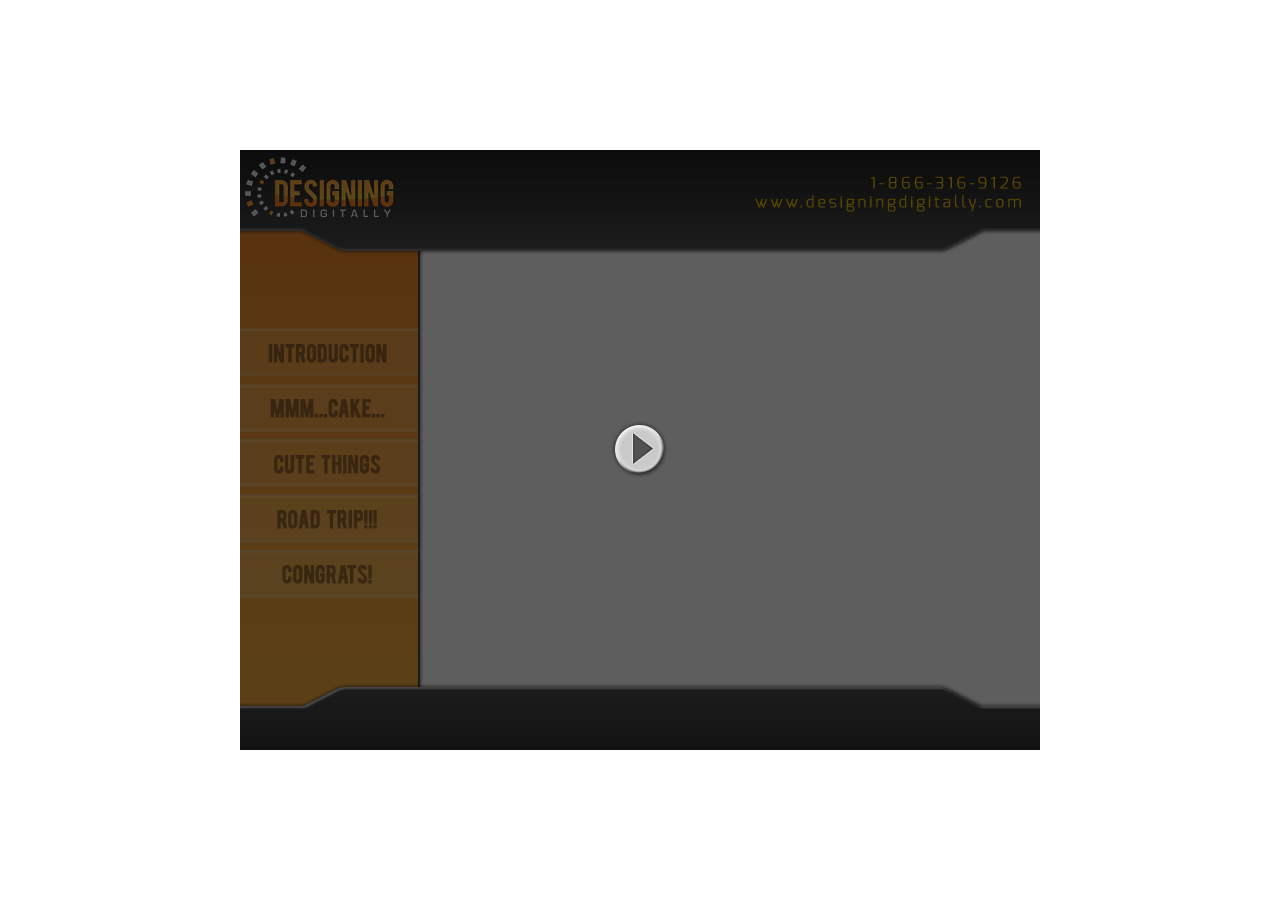
<file: src/index.html>
<!DOCTYPE html>
<html lang="en">
<head>
    <meta charset="UTF-8">
    <title>Designing Digitally</title>
    <link rel="stylesheet" href="css/app.css">
</head>
<body>
<div class="main">
    <div class="image-overlay">
        <a href="slides/slide_1.html">
            <img class="image-centered" src="resources/Graphics/Interface/LMSTest_Play_up.png">
        </a>
    </div>
</div>
<script src="js/app.js"></script>
</body>
</html>
</file>
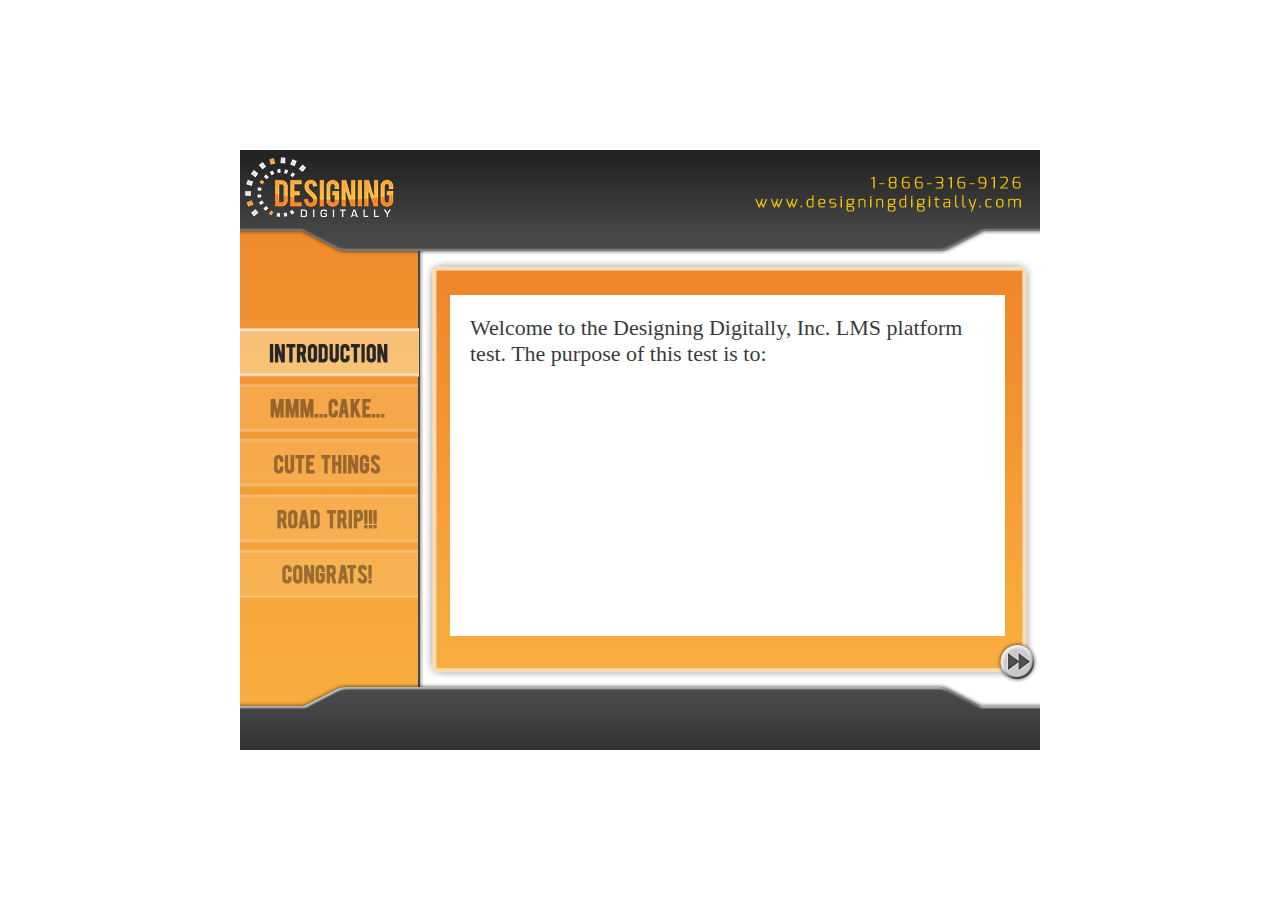
<file: src/slides/slide_1.html>
<!DOCTYPE html>
<html lang="en">
<head>
    <meta charset="UTF-8">
    <title>Designing Digitally</title>
    <link rel="stylesheet" href="../css/app.css">
</head>
<body onload="renderSlide1()">
<div class="main">
    <div class="menu">
        <img class="menu-item active" src="../resources/Graphics/Interface/LMSTest_Menu_Intro.png">
        <img class="menu-item" src="../resources/Graphics/Interface/LMSTest_Menu_Cake.png">
        <img class="menu-item" src="../resources/Graphics/Interface/LMSTest_Menu_Cute.png">
        <img class="menu-item" src="../resources/Graphics/Interface/LMSTest_Menu_RoadTrip.png">
        <img class="menu-item" src="../resources/Graphics/Interface/LMSTest_Menu_Congrats.png">
    </div>
    <div class="slide-content">
        <div id="slide_1">
            <div class="text-box">
                <span id="welcome-text">Welcome to the Designing Digitally, Inc. LMS platform test. The purpose of this test is to:</span>
                <ul>
                    <li id="li-1"></li>
                    <li id="li-2"></li>
                    <li id="li-3"></li>
                </ul>
            </div>
            <div>
                <img class="next-btn" src="../resources/Graphics/Interface/LMSTest_Forward_up.png"
                     onmouseover="this.src='../resources/Graphics/Interface/LMSTest_Forward_down.png'"
                     onmouseout ="this.src='../resources/Graphics/Interface/LMSTest_Forward_up.png'"
                     onclick="document.location='slide_2.html'">
            </div>
        </div>
    </div>
</div>
<script src="../js/jquery-3.2.1.min.js"></script>
<script src="../js/app.js"></script>
</body>
</html>
</file>
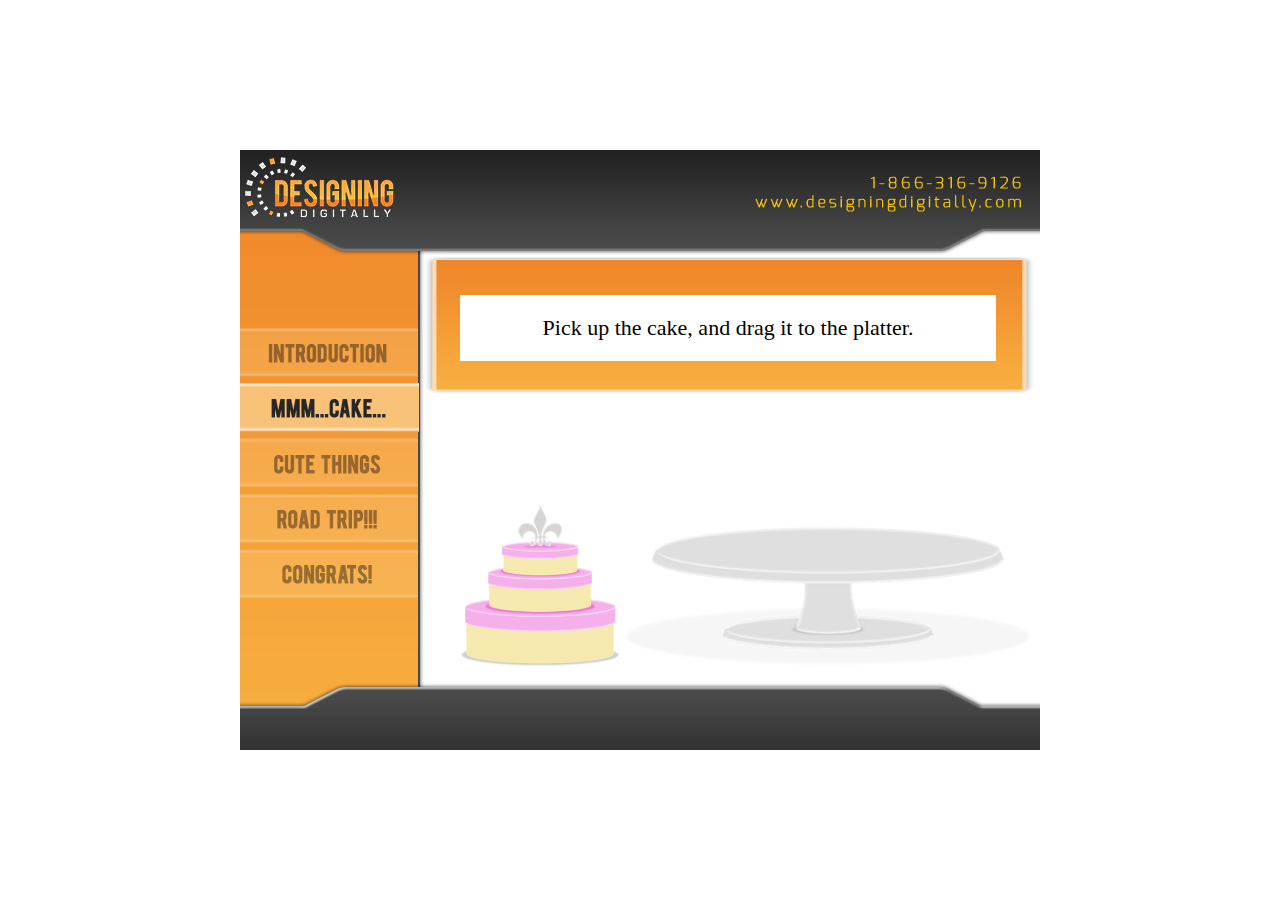
<file: src/slides/slide_2.html>
<!DOCTYPE html>
<html lang="en">
<head>
    <meta charset="UTF-8">
    <title>Designing Digitally</title>
    <link rel="stylesheet" href="../css/app.css">
</head>
<body onload="renderSlide2()">
<div class="main">
    <div class="menu">
        <img class="menu-item" src="../resources/Graphics/Interface/LMSTest_Menu_Intro.png">
        <img class="menu-item active" src="../resources/Graphics/Interface/LMSTest_Menu_Cake.png">
        <img class="menu-item" src="../resources/Graphics/Interface/LMSTest_Menu_Cute.png">
        <img class="menu-item" src="../resources/Graphics/Interface/LMSTest_Menu_RoadTrip.png">
        <img class="menu-item" src="../resources/Graphics/Interface/LMSTest_Menu_Congrats.png">
    </div>
    <div class="slide-content">
        <div id="slide_2">
            <div class="header">
                <div class="title">
                    Pick up the cake, and drag it to the platter.
                </div>
            </div>

            <div class="content">
                <img id="cake" src="../resources/Graphics/Slide%20Contents/Cake.png" draggable="true"
                     ondragend="checkDragSuccess(event)"
                     ondragstart="dragCake(event)" width="160px">
                <img src="../resources/Graphics/Slide%20Contents/Platform.png">

                <div class="draggable-zone" ondrop="dropOnPlatform(event)"
                     ondragover="allowDrop(event)" ondragenter="showDropZone(event)"
                     ondragleave="hideDropZone(event)"></div>
            </div>

        </div>
    </div>
    <div id="correctAns" style="display: none" class="dialog">
        <img src="../resources/Graphics/Interface/LMSTest_CorrectBox.png">

        <div class="dialog-content">
            <div class="message">
                Delicious, You earned 25 points!
            </div>
            <div class="button">
                <img src="../resources/Graphics/Interface/LMSTest_Continue_up.png"
                     onmouseover="this.src='../resources/Graphics/Interface/LMSTest_Continue_over.png'"
                     onmouseout="this.src='../resources/Graphics/Interface/LMSTest_Continue_up.png'"
                     onclick="document.location='slide_3.html'">

            </div>
        </div>
    </div>
    <div id="wrongAns" style="display:none" class="dialog">
        <img src="../resources/Graphics/Interface/LMSTest_IncorrectBox.png">

        <div class="dialog-content">
            <div class="message">
                Put the cake on platter!
            </div>
            <div class="button">
                <img src="../resources/Graphics/Interface/LMSTest_Continue_up.png"
                     onmouseover="this.src='../resources/Graphics/Interface/LMSTest_Continue_over.png'"
                     onmouseout="this.src='../resources/Graphics/Interface/LMSTest_Continue_up.png'"
                     onclick="document.location='slide_3.html'">

            </div>
        </div>
    </div>
</div>
<script src="../js/jquery-3.2.1.min.js"></script>
<script src="../js/app.js"></script>
</body>
</html>
</file>
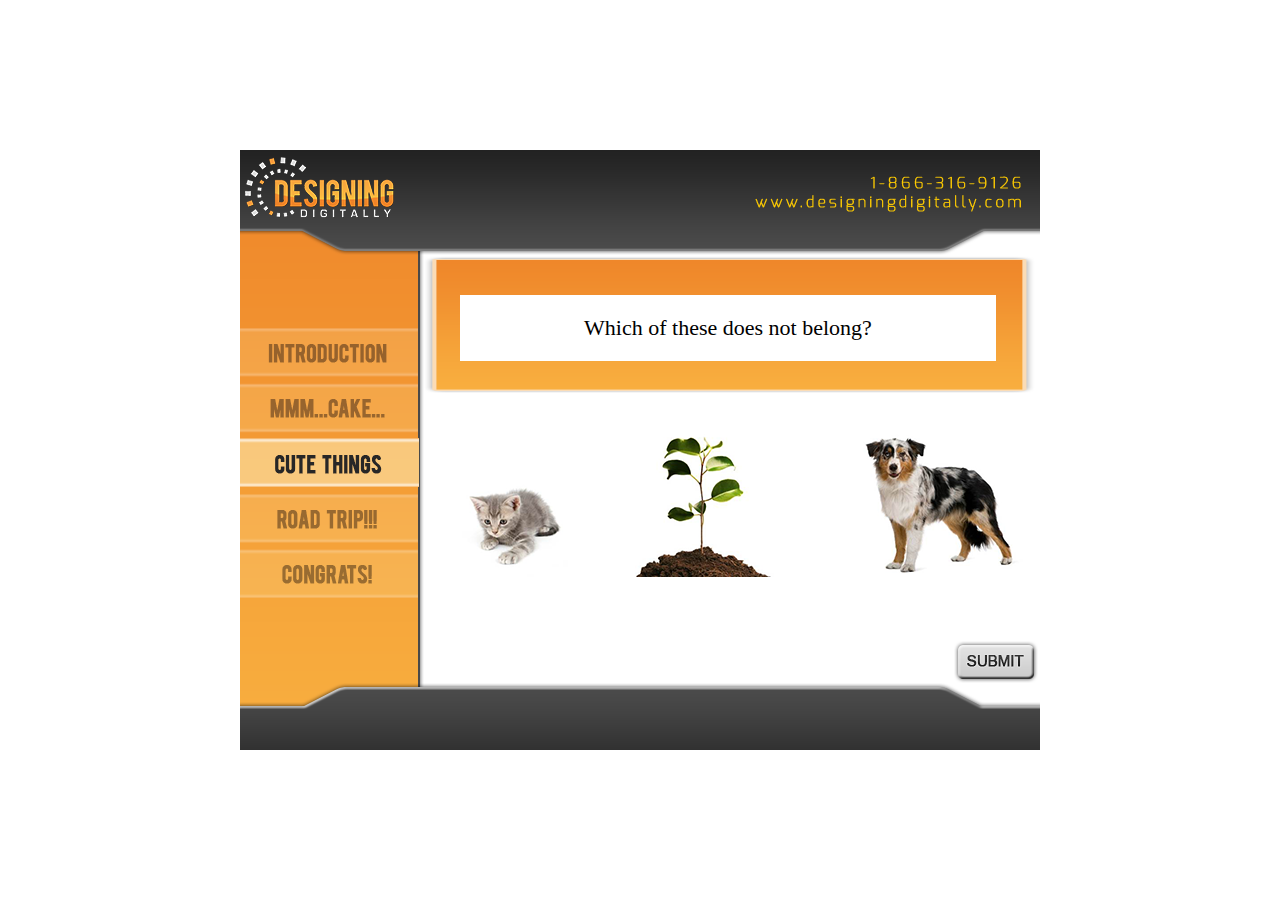
<file: src/slides/slide_3.html>
<!DOCTYPE html>
<html lang="en">
<head>
    <meta charset="UTF-8">
    <title>Designing Digitally</title>
    <link rel="stylesheet" href="../css/app.css">
</head>
<body onload="renderSlide3()">
<div class="main">
    <div class="menu">
        <img class="menu-item" src="../resources/Graphics/Interface/LMSTest_Menu_Intro.png">
        <img class="menu-item" src="../resources/Graphics/Interface/LMSTest_Menu_Cake.png">
        <img class="menu-item active" src="../resources/Graphics/Interface/LMSTest_Menu_Cute.png">
        <img class="menu-item" src="../resources/Graphics/Interface/LMSTest_Menu_RoadTrip.png">
        <img class="menu-item" src="../resources/Graphics/Interface/LMSTest_Menu_Congrats.png">
    </div>
    <div class="slide-content">
        <div id="slide_2">
            <div class="header">
                <div class="title">
                    Which of these does not belong?
                </div>
            </div>

            <div style="width: 110%;">
                <label class="radio-image">
                    <input type="radio" name="slide3ques" value="cat" />
                    <img class="img-butn" src="../resources/Graphics/Slide%20Contents/Cat.png"
                         onmouseover="this.src='../resources/Graphics/Slide%20Contents/Cat_Over.png'"
                         onmouseout="this.src='../resources/Graphics/Slide%20Contents/Cat.png'">
                </label>
                <label class="radio-image">
                    <input type="radio" name="slide3ques" value="plant" />
                    <img class="img-butn" src="../resources/Graphics/Slide%20Contents/Plant.png"
                     onmouseover="this.src='../resources/Graphics/Slide%20Contents/Plant_Over.png'"
                     onmouseout="this.src='../resources/Graphics/Slide%20Contents/Plant.png'">
                </label>
                <label class="radio-image">
                    <input type="radio" name="slide3ques" value="dog" />
                    <img class="img-butn" src="../resources/Graphics/Slide%20Contents/Dog.png"
                     onmouseover="this.src='../resources/Graphics/Slide%20Contents/Dog_Over.png'"
                     onmouseout="this.src='../resources/Graphics/Slide%20Contents/Dog.png'">
                </label>
            </div>

            <div>
                <img class="next-btn" src="../resources/Graphics/Interface/LMSTest_Submit_up.png"
                     onmouseover="this.src='../resources/Graphics/Interface/LMSTest_Submit_over.png'"
                     onmouseout ="this.src='../resources/Graphics/Interface/LMSTest_Submit_up.png'"
                     onclick="submitSlide3()">
            </div>

        </div>
    </div>
    <div id="correctAns" style="display: none" class="dialog">
        <img src="../resources/Graphics/Interface/LMSTest_CorrectBox.png">

        <div class="dialog-content">
            <div class="message">
                Correct, plants are not in the animal kingdom. 25 Points.
            </div>
            <div class="button">
                <img src="../resources/Graphics/Interface/LMSTest_Continue_up.png"
                     onmouseover="this.src='../resources/Graphics/Interface/LMSTest_Continue_over.png'"
                     onmouseout="this.src='../resources/Graphics/Interface/LMSTest_Continue_up.png'"
                     onclick="document.location='slide_4.html'">

            </div>
        </div>
    </div>
    <div id="wrongAns" style="display:none" class="dialog">
        <img src="../resources/Graphics/Interface/LMSTest_IncorrectBox.png">

        <div class="dialog-content">
            <div class="message">
                Not quite, you're looking for something that sprouts from the ground.
            </div>
            <div class="button">
                <img src="../resources/Graphics/Interface/LMSTest_Continue_up.png"
                     onmouseover="this.src='../resources/Graphics/Interface/LMSTest_Continue_over.png'"
                     onmouseout="this.src='../resources/Graphics/Interface/LMSTest_Continue_up.png'"
                     onclick="document.location='slide_4.html'">

            </div>
        </div>
    </div>
</div>
<script src="../js/jquery-3.2.1.min.js"></script>
<script src="../js/app.js"></script>
</body>
</html>
</file>
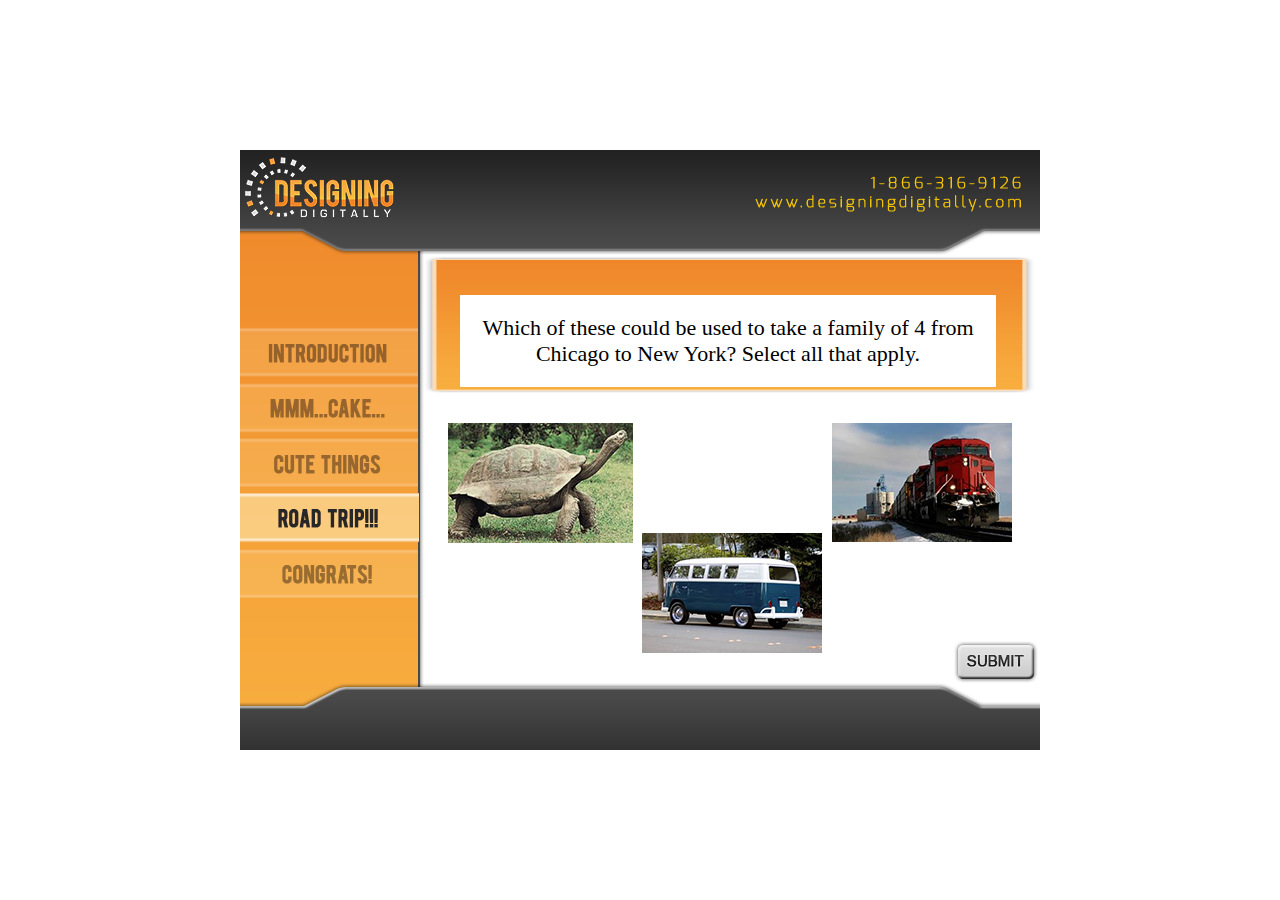
<file: src/slides/slide_4.html>
<!DOCTYPE html>
<html lang="en">
<head>
    <meta charset="UTF-8">
    <title>Designing Digitally</title>
    <link rel="stylesheet" href="../css/app.css">
</head>
<body onload="renderSlide4()">
<div class="main">
    <div class="menu">
        <img class="menu-item" src="../resources/Graphics/Interface/LMSTest_Menu_Intro.png">
        <img class="menu-item" src="../resources/Graphics/Interface/LMSTest_Menu_Cake.png">
        <img class="menu-item" src="../resources/Graphics/Interface/LMSTest_Menu_Cute.png">
        <img class="menu-item active" src="../resources/Graphics/Interface/LMSTest_Menu_RoadTrip.png">
        <img class="menu-item" src="../resources/Graphics/Interface/LMSTest_Menu_Congrats.png">
    </div>
    <div class="slide-content">
        <div id="slide_2">
            <div class="header">
                <div class="title">
                    Which of these could be used to take a family of 4 from Chicago to New York? Select all that apply.
                </div>
            </div>

            <div style="width: 110%;">
                <label class="select-image">
                    <input type="checkbox" id="turtle" name="slide4ques" value="turtle" />
                    <img class="img-butn" src="../resources/Graphics/Slide%20Contents/Turtle.png"
                         onmouseover="this.src='../resources/Graphics/Slide%20Contents/Turtle_Over.png'"
                         onmouseout="this.src='../resources/Graphics/Slide%20Contents/Turtle.png'">
                </label>
                <label class="select-image" style="position: absolute;right: 0;">
                    <input type="checkbox"  id="train" name="slide4ques" value="train" />
                    <img class="img-butn" src="../resources/Graphics/Slide%20Contents/Train.png"
                         onmouseover="this.src='../resources/Graphics/Slide%20Contents/Train_Over.png'"
                         onmouseout="this.src='../resources/Graphics/Slide%20Contents/Train.png'">
                </label>
                <label class="select-image" style="position: absolute;bottom: 0;right: 190px;">
                    <input type="checkbox"  id="van" name="slide4ques" value="van" />
                    <img class="img-butn" src="../resources/Graphics/Slide%20Contents/Van.png"
                         onmouseover="this.src='../resources/Graphics/Slide%20Contents/Van_Over.png'"
                         onmouseout="this.src='../resources/Graphics/Slide%20Contents/Van.png'">
                </label>
            </div>

            <div>
                <img class="next-btn" src="../resources/Graphics/Interface/LMSTest_Submit_up.png"
                     onmouseover="this.src='../resources/Graphics/Interface/LMSTest_Submit_over.png'"
                     onmouseout ="this.src='../resources/Graphics/Interface/LMSTest_Submit_up.png'"
                     onclick="submitSlide4()">
            </div>

        </div>
    </div>
    <div id="correctAns" style="display: none" class="dialog">
        <img src="../resources/Graphics/Interface/LMSTest_CorrectBox.png">

        <div class="dialog-content">
            <div class="message">
                Vroom vroom. 50 Points.
            </div>
            <div class="button">
                <img src="../resources/Graphics/Interface/LMSTest_Continue_up.png"
                     onmouseover="this.src='../resources/Graphics/Interface/LMSTest_Continue_over.png'"
                     onmouseout="this.src='../resources/Graphics/Interface/LMSTest_Continue_up.png'"
                     onclick="document.location='slide_5.html'">

            </div>
        </div>
    </div>
    <div id="wrongAns" style="display:none" class="dialog">
        <img src="../resources/Graphics/Interface/LMSTest_IncorrectBox.png">

        <div class="dialog-content">
            <div class="message">
                Try something with wheels.
            </div>
            <div class="button">
                <img src="../resources/Graphics/Interface/LMSTest_Continue_up.png"
                     onmouseover="this.src='../resources/Graphics/Interface/LMSTest_Continue_over.png'"
                     onmouseout="this.src='../resources/Graphics/Interface/LMSTest_Continue_up.png'"
                     onclick="document.location='slide_5.html'">

            </div>
        </div>
    </div>
</div>
<script src="../js/jquery-3.2.1.min.js"></script>
<script src="../js/app.js"></script>
</body>
</html>
</file>
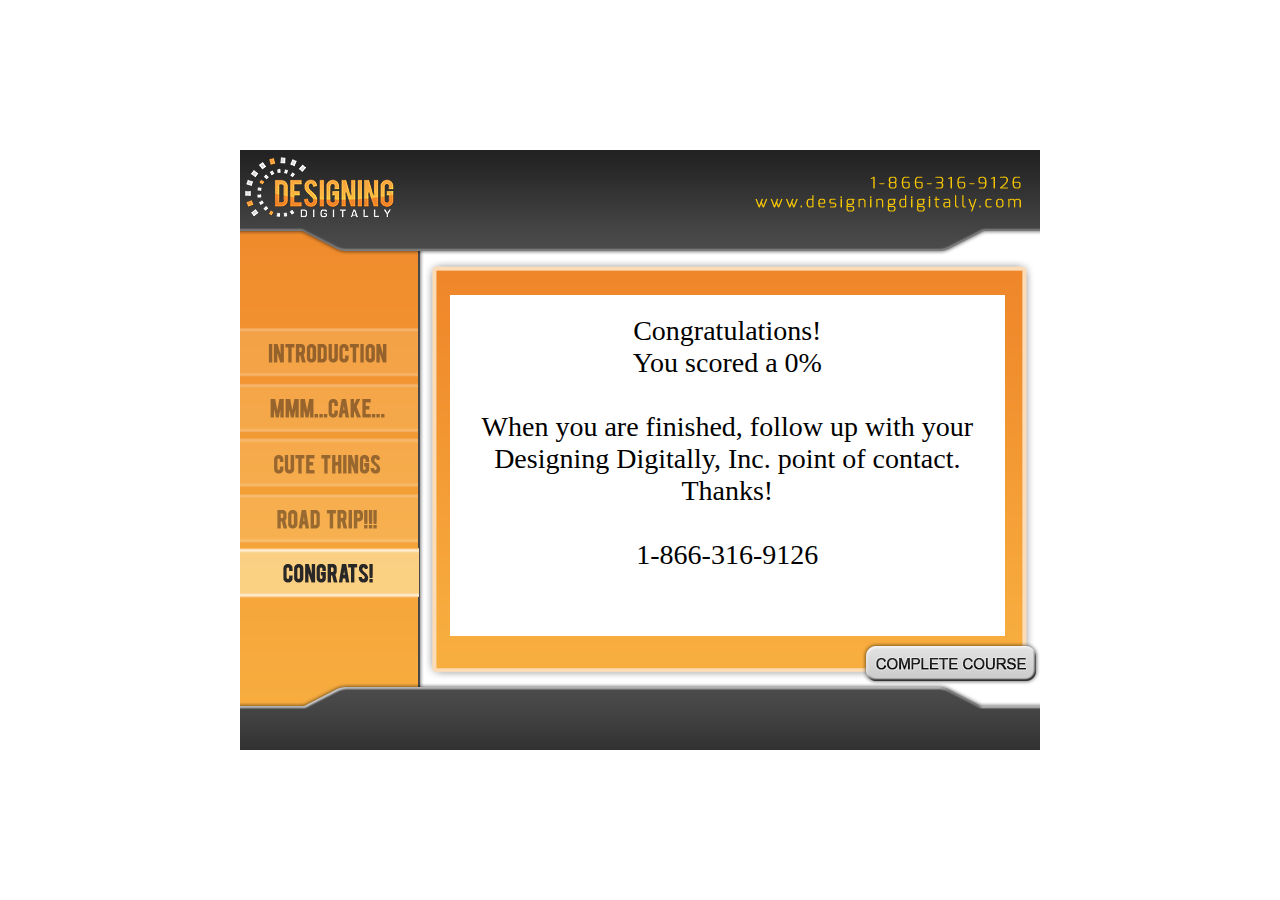
<file: src/slides/slide_5.html>
<!DOCTYPE html>
<html lang="en">
<head>
    <meta charset="UTF-8">
    <title>Designing Digitally</title>
    <link rel="stylesheet" href="../css/app.css">
</head>
<body onload="renderSlide5()">
<div class="main">
    <div class="menu">
        <img class="menu-item" src="../resources/Graphics/Interface/LMSTest_Menu_Intro.png">
        <img class="menu-item" src="../resources/Graphics/Interface/LMSTest_Menu_Cake.png">
        <img class="menu-item" src="../resources/Graphics/Interface/LMSTest_Menu_Cute.png">
        <img class="menu-item" src="../resources/Graphics/Interface/LMSTest_Menu_RoadTrip.png">
        <img class="menu-item active" src="../resources/Graphics/Interface/LMSTest_Menu_Congrats.png">
    </div>
    <div class="slide-content">
        <div id="slide_1">
            <div class="text-box" style="text-align: center; font-size: 28px;">
                Congratulations!<br/>
                You scored a <span id="percentage">0</span>%
                <br/>
                <br/>
                When you are finished, follow up with your Designing Digitally, Inc. point of contact.
                <br/>
                Thanks!
                <br/>
                <br/>
                1-866-316-9126
            </div>
            <div>
                <img class="next-btn" src="../resources/Graphics/Interface/LMSTest_Complete_up.png"
                     onmouseover="this.src='../resources/Graphics/Interface/LMSTest_Complete_over.png'"
                     onmouseout ="this.src='../resources/Graphics/Interface/LMSTest_Complete_up.png'"
                     onclick="document.location='../index.html'">
            </div>
        </div>
    </div>
</div>
<script src="../js/jquery-3.2.1.min.js"></script>
<script src="../js/app.js"></script>
</body>
</html>
</file>
<file: src/css/app.css>
body {
    margin: 0;
    padding: 0;
}

.main {
    background-image: url('../resources/Graphics/Interface/LMSTestInterface_BG.png');
    background-size: contain;
    background-repeat: no-repeat;
    width: 800px;
    height: 600px;
    position: fixed;
    top: 50%;
    left: 50%;
    transform: translate(-50%, -50%);
}

.image-overlay {
    width: 100%;
    height: 100%;
    background-color: rgba(0, 0, 0, 0.63);
}

.image-centered {
    position: fixed;
    top: 50%;
    left: 50%;
    transform: translate(-50%, -50%);
    cursor: pointer;
}


.slide-content {
    width: 620px;
    height: 430px;
    position: absolute;
    top: 105px;
    left: 180px;
}

.menu {
    margin-top: 178px;
}
.menu > .menu-item {
    display: block;
    margin-bottom: 6px;
    visibility: hidden;
}

.menu > .menu-item.active {
    visibility: visible;
}

#slide_1 {
    background-image: url('../resources/Graphics/Interface/LMSTest_TextBox.png');
    width: 100%;
    height: 100%;
    background-repeat: round;
}

#slide_1 >  .text-box {
    background-color: #fff;
    width: 90%;
    height: 80%;
    margin: 40px 30px;
    position: absolute;
    font-size: 22px;
    padding: 20px;
    max-height: 70%;
    max-width: 83%;
}

#slide_1 >  .text-box > ul{
    padding: 20px;
}

#slide_1 >  .text-box > ul >li{
    padding-bottom: 20px;
    display: none;
}

.next-btn {
    position: absolute;
    bottom: 0;
    right: 0;
    cursor: pointer;
}

.header {
    background-image: url('../resources/Graphics/Interface/LMSTest_TextBox.png');
    width: 100%;
    height: 140px;
    background-repeat: round;
}

.header > .title {
    background-color: #fff;
    padding: 20px;
    margin: 40px;
    position: absolute;
    font-size: 22px;
    width: 80%;
    text-align: center;
}

.content {
    position: absolute;
    top: 250px;
    left: 40px;
}

.draggable-zone {
    width: 340px;
    height: 50px;
    position: absolute;
    border-radius: 50%;
    top: 20px;
    right: 35px;
}

.draggable-zone.active {
    background-color: rgba(0, 204, 42, 0.34);
}

.dragged-cake {
    width: 150px;
    position: absolute;
    top: -100px;
    right: 130px;
}

.dialog {
    background-repeat: round;
    position: absolute;
    top: 25%;
    left: 25%;
}

.dialog-content {
    position: absolute;
    top: 70px;
    left: 7%;
    width: 85%;
}

.dialog-content >.message {
    font-size: 20px;
}

.dialog-content > .button {
    margin-top: 60px;
    text-align: center;
    cursor: pointer;
}

.img-butn {
    cursor: pointer;
}

.radio-image > input{
    visibility: hidden;
    position: absolute;
}

.radio-image > input:checked + img{
    border:2px solid #f00;
}

.select-image > input{
    visibility: hidden;
    position: absolute;
}

.select-image > input:checked + img{
    border:2px solid #f00;
}
</file>
